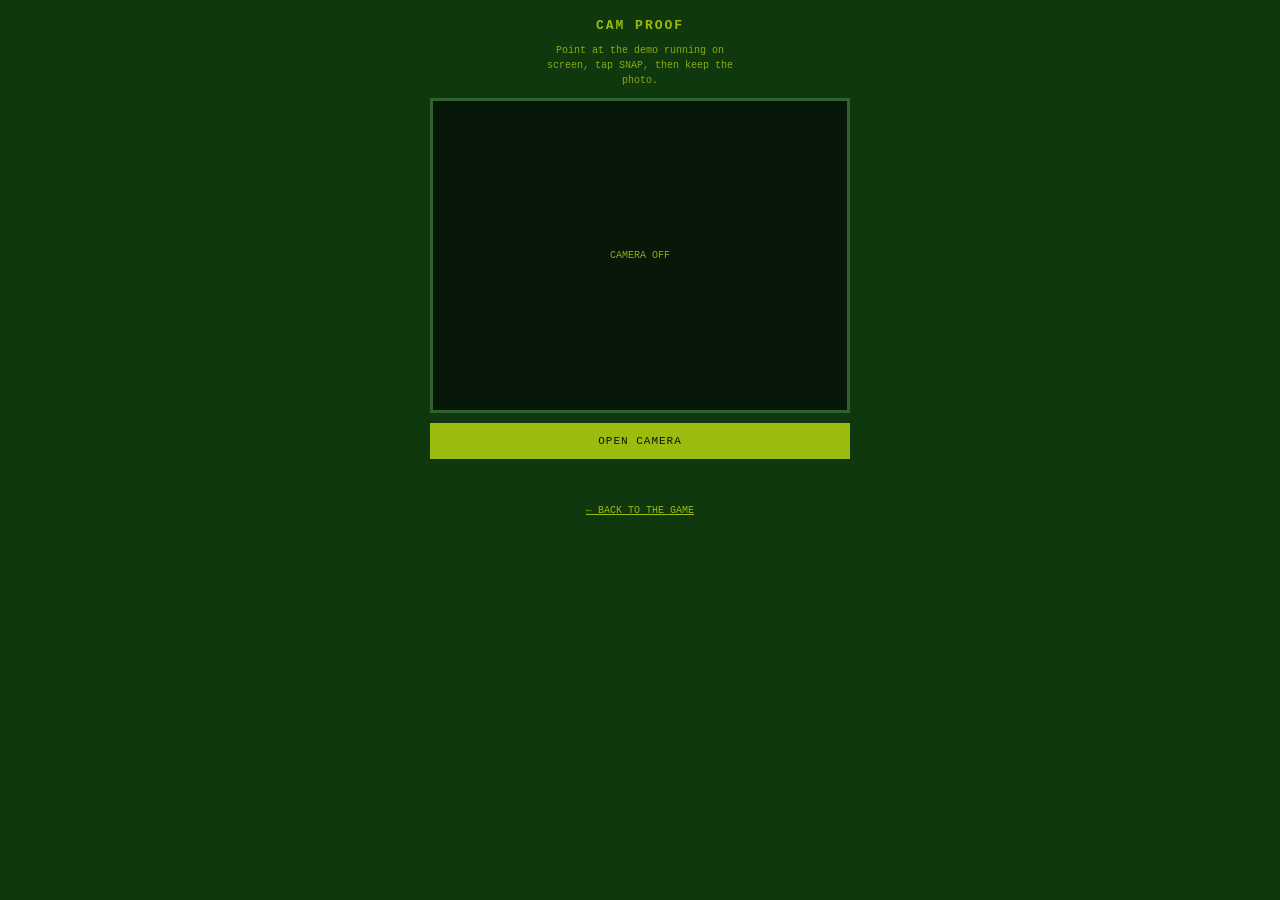
<file: docs/cam.html>
<!DOCTYPE html>
<html lang="en">
<head>
<meta charset="utf-8" />
<meta name="viewport" content="width=device-width, initial-scale=1, viewport-fit=cover" />
<title>CAM PROOF — HABIT FIGHTER</title>
<style>
  :root { --bg:#0f380f; --panel:#306230; --ink:#9bbc0f; --ink2:#8bac0f; --dark:#081808; }
  * { box-sizing: border-box; }
  body {
    margin: 0; min-height: 100vh; background: var(--bg); color: var(--ink);
    font-family: "Courier New", monospace; display: flex; flex-direction: column;
    align-items: center; gap: 10px; padding: 14px; text-align: center;
  }
  h1 { font-size: 13px; letter-spacing: 2px; margin: 4px 0 0; }
  p.hint { font-size: 10px; color: var(--ink2); margin: 0; max-width: 34ch; line-height: 1.5; }
  #stage {
    width: min(92vw, 420px); aspect-ratio: 4 / 3; background: var(--dark);
    border: 3px solid var(--panel); display: grid; place-items: center; overflow: hidden;
  }
  #stage video, #stage img { width: 100%; height: 100%; object-fit: cover; display: none; }
  #stage video.on, #stage img.on { display: block; }
  #stage .idle { font-size: 10px; color: var(--ink2); padding: 10px; line-height: 1.6; }
  .row { display: flex; gap: 8px; width: min(92vw, 420px); }
  button, a.btn {
    flex: 1; font-family: inherit; font-size: 11px; letter-spacing: 1px; cursor: pointer;
    background: var(--ink); color: var(--dark); border: 0; padding: 12px 6px;
    text-decoration: none; display: grid; place-items: center; border-radius: 0;
  }
  button.alt, a.alt { background: var(--panel); color: var(--ink); }
  button[hidden], a[hidden] { display: none; }
  #note { font-size: 10px; color: var(--ink2); min-height: 14px; }
</style>
</head>
<body>
  <h1>CAM PROOF</h1>
  <p class="hint">Point at the demo running on screen, tap SNAP, then keep the photo.</p>

  <div id="stage">
    <div class="idle" id="idle">CAMERA OFF</div>
    <video id="video" playsinline autoplay muted></video>
    <img id="shot" alt="captured proof" />
  </div>

  <div class="row">
    <button id="start">OPEN CAMERA</button>
    <button id="snap" class="alt" hidden>SNAP</button>
  </div>
  <div class="row">
    <a id="save" class="btn alt" hidden download="habbit-fighter-cam-proof.jpg">SAVE PHOTO</a>
    <button id="again" class="alt" hidden>RETAKE</button>
  </div>
  <div id="note"></div>
  <p class="hint"><a href="./" style="color:var(--ink)">← BACK TO THE GAME</a></p>

<script>
  const video = document.getElementById('video');
  const shot = document.getElementById('shot');
  const idle = document.getElementById('idle');
  const startBtn = document.getElementById('start');
  const snapBtn = document.getElementById('snap');
  const saveLink = document.getElementById('save');
  const againBtn = document.getElementById('again');
  const note = document.getElementById('note');
  let stream = null;

  function say(text) { note.textContent = text; }

  async function openCamera() {
    try {
      stream = await navigator.mediaDevices.getUserMedia({
        video: { facingMode: { ideal: 'environment' } },
        audio: false,
      });
    } catch (err) {
      say('CAMERA BLOCKED — ' + (err && err.name ? err.name : 'denied') + ' · allow camera access');
      return;
    }
    video.srcObject = stream;
    await video.play().catch(() => {});
    idle.style.display = 'none';
    video.classList.add('on');
    shot.classList.remove('on');
    startBtn.hidden = true;
    snapBtn.hidden = false;
    saveLink.hidden = true;
    againBtn.hidden = true;
    say('LIVE — FRAME THE SCREEN');
  }

  function snap() {
    if (!stream) return;
    const w = video.videoWidth || 1280;
    const h = video.videoHeight || 960;
    const canvas = document.createElement('canvas');
    canvas.width = w;
    canvas.height = h;
    canvas.getContext('2d').drawImage(video, 0, 0, w, h);
    const url = canvas.toDataURL('image/jpeg', 0.92);
    shot.src = url;
    shot.classList.add('on');
    video.classList.remove('on');
    stream.getTracks().forEach((t) => t.stop());
    stream = null;
    snapBtn.hidden = true;
    saveLink.href = url;
    saveLink.hidden = false;
    againBtn.hidden = false;
    say('CAPTURED ' + w + '×' + h + ' — SAVE PHOTO');
  }

  function retake() {
    shot.classList.remove('on');
    idle.style.display = '';
    saveLink.hidden = true;
    againBtn.hidden = true;
    startBtn.hidden = false;
    say('');
  }

  startBtn.addEventListener('click', openCamera);
  snapBtn.addEventListener('click', snap);
  againBtn.addEventListener('click', retake);
  if (!navigator.mediaDevices || !navigator.mediaDevices.getUserMedia) {
    say('THIS BROWSER HAS NO CAMERA API — OPEN THE LINK ON A PHONE');
    startBtn.disabled = true;
  }
</script>
</body>
</html>
</file>
